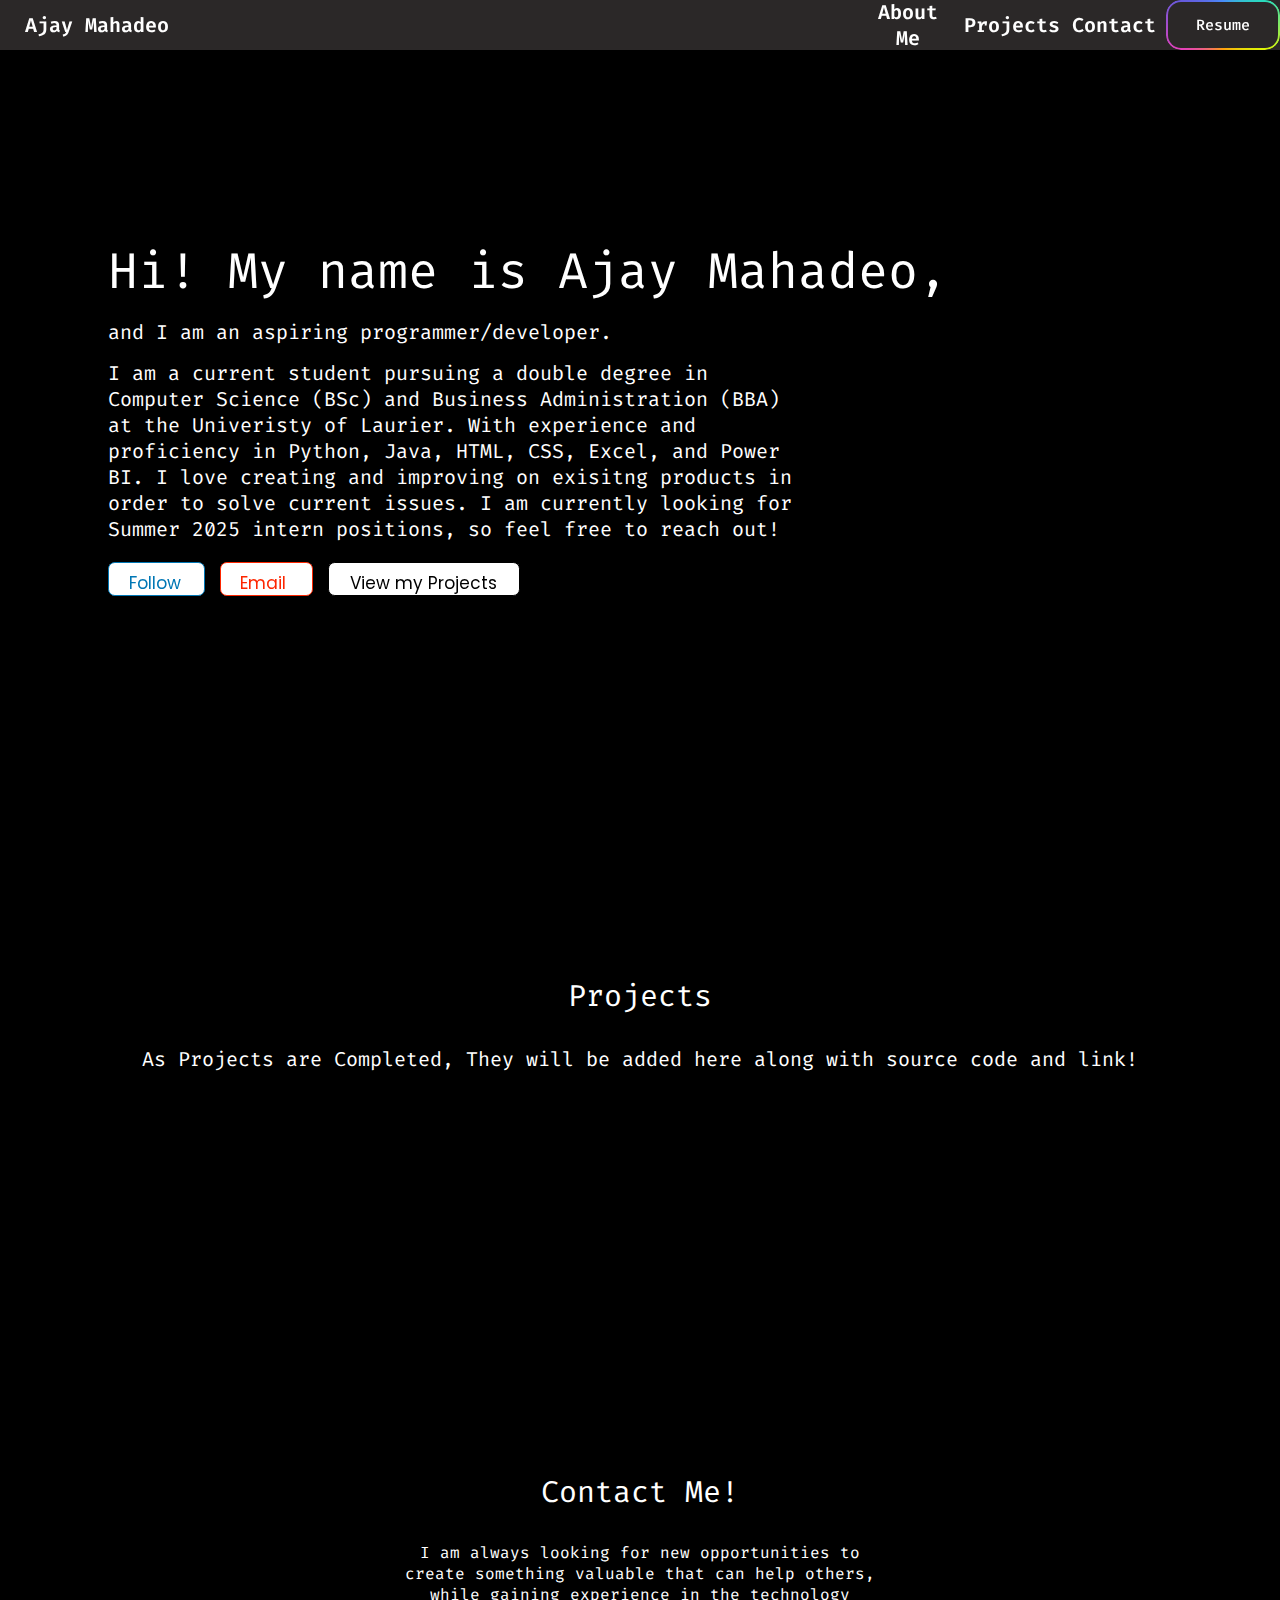
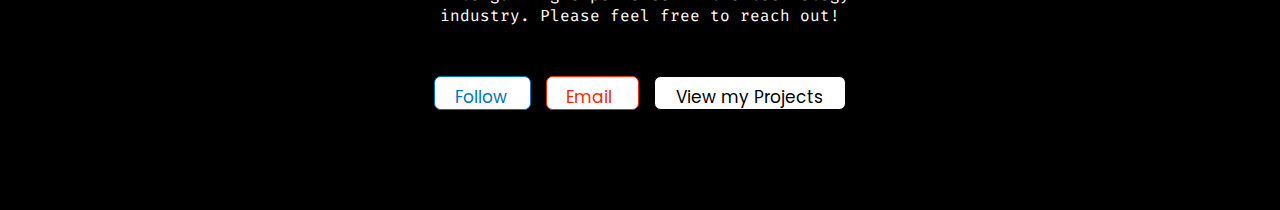
<file: index.html>
<!DOCTYPE html>
<html>
  <head>
    <title>Ajay Mahadeo</title>
    <link src="website-header.css">
    <link rel="preconnect" href="https://fonts.googleapis.com">
    <link rel="preconnect" href="https://fonts.gstatic.com" crossorigin>
    <link href="https://fonts.googleapis.com/css2?family=Fira+Code:wght@300..700&display=swap" rel="stylesheet">
    <link rel="stylesheet" href="header-animation.css">
    <link rel="stylesheet" href="intro-text.css">
    <link rel="stylesheet" href="contact.css">
    <link rel="preconnect" href="https://fonts.googleapis.com">
    <link rel="preconnect" href="https://fonts.gstatic.com" crossorigin>
    <link href="https://fonts.googleapis.com/css2?family=Poppins:ital,wght@0,100;0,200;0,300;0,400;0,500;0,600;0,700;0,800;0,900;1,100;1,200;1,300;1,400;1,500;1,600;1,700;1,800;1,900&display=swap" rel="stylesheet">
  </head>
 
  <body style="
  background-color: rgb(0, 0, 0);
  color: white;
  height: 1000px;
  padding-top: 30px;">

  <div class="header-style"> <!--Header Div with Styles--> 

  <div style ="width: 67%;">
    <button class="right-side-buttons"
    style="padding-left: 25px;"> <!--Top Left Name Div-->
      Ajay Mahadeo
    </button>
  </div>

  <div style="flex: 1;" > <!--About me Div - Styles included-->
    <button style="background-color: transparent;
    border: none;"
    class="right-side-buttons"> <!--About me Button-->
      About Me
    </button>
  </div> <!--About me Div Close-->


  <div style="flex: 1;"> <!--Project List Div - Styles Included-->
    <button style="background-color: transparent;
    border: none;"
    class="right-side-buttons"> <!--Project Button-->
      Projects
    </button>
  </div> <!--Project List Div Close-->


  <div style="flex: 1;"> <!--Contact Information Div - Styles Included-->
    <button style="background-color: transparent;
    border: none;"
    class="right-side-buttons"> <!--Contact Info Button-->
      Contact
    </button>
  </div> <!--Contact Information Div Close-->

  <div style="flex: 1;"> <!--Resume Download Button-->
    <a href="Ajay_Mahadeo_Application_Resume_Winter_2025.pdf" target="_blank">
      <button style="background-color: transparent;"
      class="resume-button">
        Resume
      </button>
    </a>
  </div>

  </div> <!--Header Div Close-->

  <div style="
   padding-top: 150px;
   padding-left: 100px;"> <!--About Me Paragraph-->

    <div>
      <p class="first-text">
        Hi! My name is Ajay Mahadeo,
      </p>
    </div>
  
    <div>
      <p class="second-text">
        and I am an aspiring programmer/developer.
      </p>
    </div>
    
    <div>
      <p class="third-text">
        I am a current student pursuing a double degree in Computer Science (BSc) and Business Administration (BBA) at the Univeristy of Laurier. 
        With experience and proficiency in Python, Java, HTML, CSS, Excel, and Power BI. I love creating and improving on exisitng products in order to solve current issues. 
        I am currently looking for Summer 2025 intern positions, so feel free to reach out!
      </p>
    </div>

  
  </div>

  <div style="display: flex;
  flex-direction: row;"> <!--Contact Information-->
    <div style="padding-left: 100px;"> <!--LinkedIn Button-->
    <a href="https://www.linkedin.com/in/ajay-mahadeo-584756243/" target="_blank">
      <button class="linked-button">
        <p>Follow</p>
        <svg viewBox="0 0 16 16" class="bi bi-whatsapp" fill="currentColor" height="16" width="16" xmlns="http://www.w3.org/2000/svg">
            <path d="M0 1.146C0 .513.526 0 1.175 0h13.65C15.474 0 16 .513 16 1.146v13.708c0 .633-.526 1.146-1.175 1.146H1.175C.526 16 0 15.487 0 14.854V1.146zm4.943 12.248V6.169H2.542v7.225h2.401zm-1.2-8.212c.837 0 1.358-.554 1.358-1.248-.015-.709-.52-1.248-1.342-1.248-.822 0-1.359.54-1.359 1.248 0 .694.521 1.248 1.327 1.248h.016zm4.908 8.212V9.359c0-.216.016-.432.08-.586.173-.431.568-.878 1.232-.878.869 0 1.216.662 1.216 1.634v3.865h2.401V9.25c0-2.22-1.184-3.252-2.764-3.252-1.274 0-1.845.7-2.165 1.193v.025h-.016a5.54 5.54 0 0 1 .016-.025V6.169h-2.4c.03.678 0 7.225 0 7.225h2.4z"></path>
        </svg>
      </button>
    </a>
    </div>
  
    <div style="padding-left: 15px;"> <!--Email Button-->
    <a href="mailto:ajaymahadeo0522@gmail.com">
      <button class="email-button">
        <p>Email</p>
          <svg xmlns="http://www.w3.org/2000/svg" width="16" height="16" fill="currentColor" class="bi bi-envelope" viewBox="0 0 16 16">
            <path d="M0 4a2 2 0 0 1 2-2h12a2 2 0 0 1 2 2v8a2 2 0 0 1-2 2H2a2 2 0 0 1-2-2zm2-1a1 1 0 0 0-1 1v.217l7 4.2 7-4.2V4a1 1 0 0 0-1-1zm13 2.383-4.708 2.825L15 11.105zm-.034 6.876-5.64-3.471L8 9.583l-1.326-.795-5.64 3.47A1 1 0 0 0 2 13h12a1 1 0 0 0 .966-.741M1 11.105l4.708-2.897L1 5.383z"/>
          </svg>
        </button>
    </a>
    </div>

    <div style="padding-left: 15px;"> <!--GitHub Button-->
    <a href="https://github.com/AJAYMAHADEO" target="_blank">
      <button class="github-button">
        <svg xmlns="http://www.w3.org/2000/svg" width="16" height="16" fill="currentColor" class="bi bi-github" viewBox="0 0 16 16">
          <path d="M8 0C3.58 0 0 3.58 0 8c0 3.54 2.29 6.53 5.47 7.59.4.07.55-.17.55-.38 0-.19-.01-.82-.01-1.49-2.01.37-2.53-.49-2.69-.94-.09-.23-.48-.94-.82-1.13-.28-.15-.68-.52-.01-.53.63-.01 1.08.58 1.23.82.72 1.21 1.87.87 2.33.66.07-.52.28-.87.51-1.07-1.78-.2-3.64-.89-3.64-3.95 0-.87.31-1.59.82-2.15-.08-.2-.36-1.02.08-2.12 0 0 .67-.21 2.2.82.64-.18 1.32-.27 2-.27s1.36.09 2 .27c1.53-1.04 2.2-.82 2.2-.82.44 1.1.16 1.92.08 2.12.51.56.82 1.27.82 2.15 0 3.07-1.87 3.75-3.65 3.95.29.25.54.73.54 1.48 0 1.07-.01 1.93-.01 2.2 0 .21.15.46.55.38A8.01 8.01 0 0 0 16 8c0-4.42-3.58-8-8-8"/>
        </svg>
        <p class="text">View my Projects</p>
      </button>  
    </a>
    </div>

  </div>

<div> <!--Projects Tab-->
  <div style="text-align: center;
  padding-top: 350px;
  font-size: 30px;">
    <p style="font-family: Fira Code;">Projects</p>
  </div>

  <div style="text-align: center;
  font-size: 20px;">
    <p style="font-family: Fira Code;">As Projects are Completed, They will be added here along with source code and link!</p>
  </div>
</div>

<div>
  <div style="text-align: center;
  padding-top: 350px; 
  font-size: 30px;">
    <p style="font-family: Fira Code;">Contact Me!</p>
  </div>

  <div style="text-align: center;">
    <p style="max-width: 500px;
    font-family: Fira Code; 
    font-size: 16px;
    margin: auto;">
      I am always looking for new opportunities to create something valuable that can help others, while gaining experience in the technology industry. 
      Please feel free to reach out!
    </p>
  </div>
</div>

<div style="display: flex;
flex-direction: row;
justify-content: center;
padding-top: 50px;
padding-bottom: 100px;"> <!--Contact Information-->
    <div> <!--LinkedIn Button-->
      <a href="https://www.linkedin.com/in/ajay-mahadeo-584756243/" target="_blank">
        <button class="linked-button">
          <p>Follow</p>
          <svg viewBox="0 0 16 16" class="bi bi-whatsapp" fill="currentColor" height="16" width="16" xmlns="http://www.w3.org/2000/svg">
              <path d="M0 1.146C0 .513.526 0 1.175 0h13.65C15.474 0 16 .513 16 1.146v13.708c0 .633-.526 1.146-1.175 1.146H1.175C.526 16 0 15.487 0 14.854V1.146zm4.943 12.248V6.169H2.542v7.225h2.401zm-1.2-8.212c.837 0 1.358-.554 1.358-1.248-.015-.709-.52-1.248-1.342-1.248-.822 0-1.359.54-1.359 1.248 0 .694.521 1.248 1.327 1.248h.016zm4.908 8.212V9.359c0-.216.016-.432.08-.586.173-.431.568-.878 1.232-.878.869 0 1.216.662 1.216 1.634v3.865h2.401V9.25c0-2.22-1.184-3.252-2.764-3.252-1.274 0-1.845.7-2.165 1.193v.025h-.016a5.54 5.54 0 0 1 .016-.025V6.169h-2.4c.03.678 0 7.225 0 7.225h2.4z"></path>
          </svg>
        </button>
      </a>
      </div>

      <div style="padding-left: 15px;"> <!--Email Button-->
        <a href="mailto:ajaymahadeo0522@gmail.com">
          <button class="email-button">
            <p>Email</p>
              <svg xmlns="http://www.w3.org/2000/svg" width="16" height="16" fill="currentColor" class="bi bi-envelope" viewBox="0 0 16 16">
                <path d="M0 4a2 2 0 0 1 2-2h12a2 2 0 0 1 2 2v8a2 2 0 0 1-2 2H2a2 2 0 0 1-2-2zm2-1a1 1 0 0 0-1 1v.217l7 4.2 7-4.2V4a1 1 0 0 0-1-1zm13 2.383-4.708 2.825L15 11.105zm-.034 6.876-5.64-3.471L8 9.583l-1.326-.795-5.64 3.47A1 1 0 0 0 2 13h12a1 1 0 0 0 .966-.741M1 11.105l4.708-2.897L1 5.383z"/>
              </svg>
            </button>
        </a>
        </div>

        <div style="padding-left: 15px;"> <!--GitHub Button-->
          <a href="https://github.com/AJAYMAHADEO" target="_blank">
            <button class="github-button">
              <svg xmlns="http://www.w3.org/2000/svg" width="16" height="16" fill="currentColor" class="bi bi-github" viewBox="0 0 16 16">
                <path d="M8 0C3.58 0 0 3.58 0 8c0 3.54 2.29 6.53 5.47 7.59.4.07.55-.17.55-.38 0-.19-.01-.82-.01-1.49-2.01.37-2.53-.49-2.69-.94-.09-.23-.48-.94-.82-1.13-.28-.15-.68-.52-.01-.53.63-.01 1.08.58 1.23.82.72 1.21 1.87.87 2.33.66.07-.52.28-.87.51-1.07-1.78-.2-3.64-.89-3.64-3.95 0-.87.31-1.59.82-2.15-.08-.2-.36-1.02.08-2.12 0 0 .67-.21 2.2.82.64-.18 1.32-.27 2-.27s1.36.09 2 .27c1.53-1.04 2.2-.82 2.2-.82.44 1.1.16 1.92.08 2.12.51.56.82 1.27.82 2.15 0 3.07-1.87 3.75-3.65 3.95.29.25.54.73.54 1.48 0 1.07-.01 1.93-.01 2.2 0 .21.15.46.55.38A8.01 8.01 0 0 0 16 8c0-4.42-3.58-8-8-8"/>
              </svg>
              <p class="text">View my Projects</p>
            </button>  
          </a>
          </div>

</div>

















  </body>
</html>
</file>
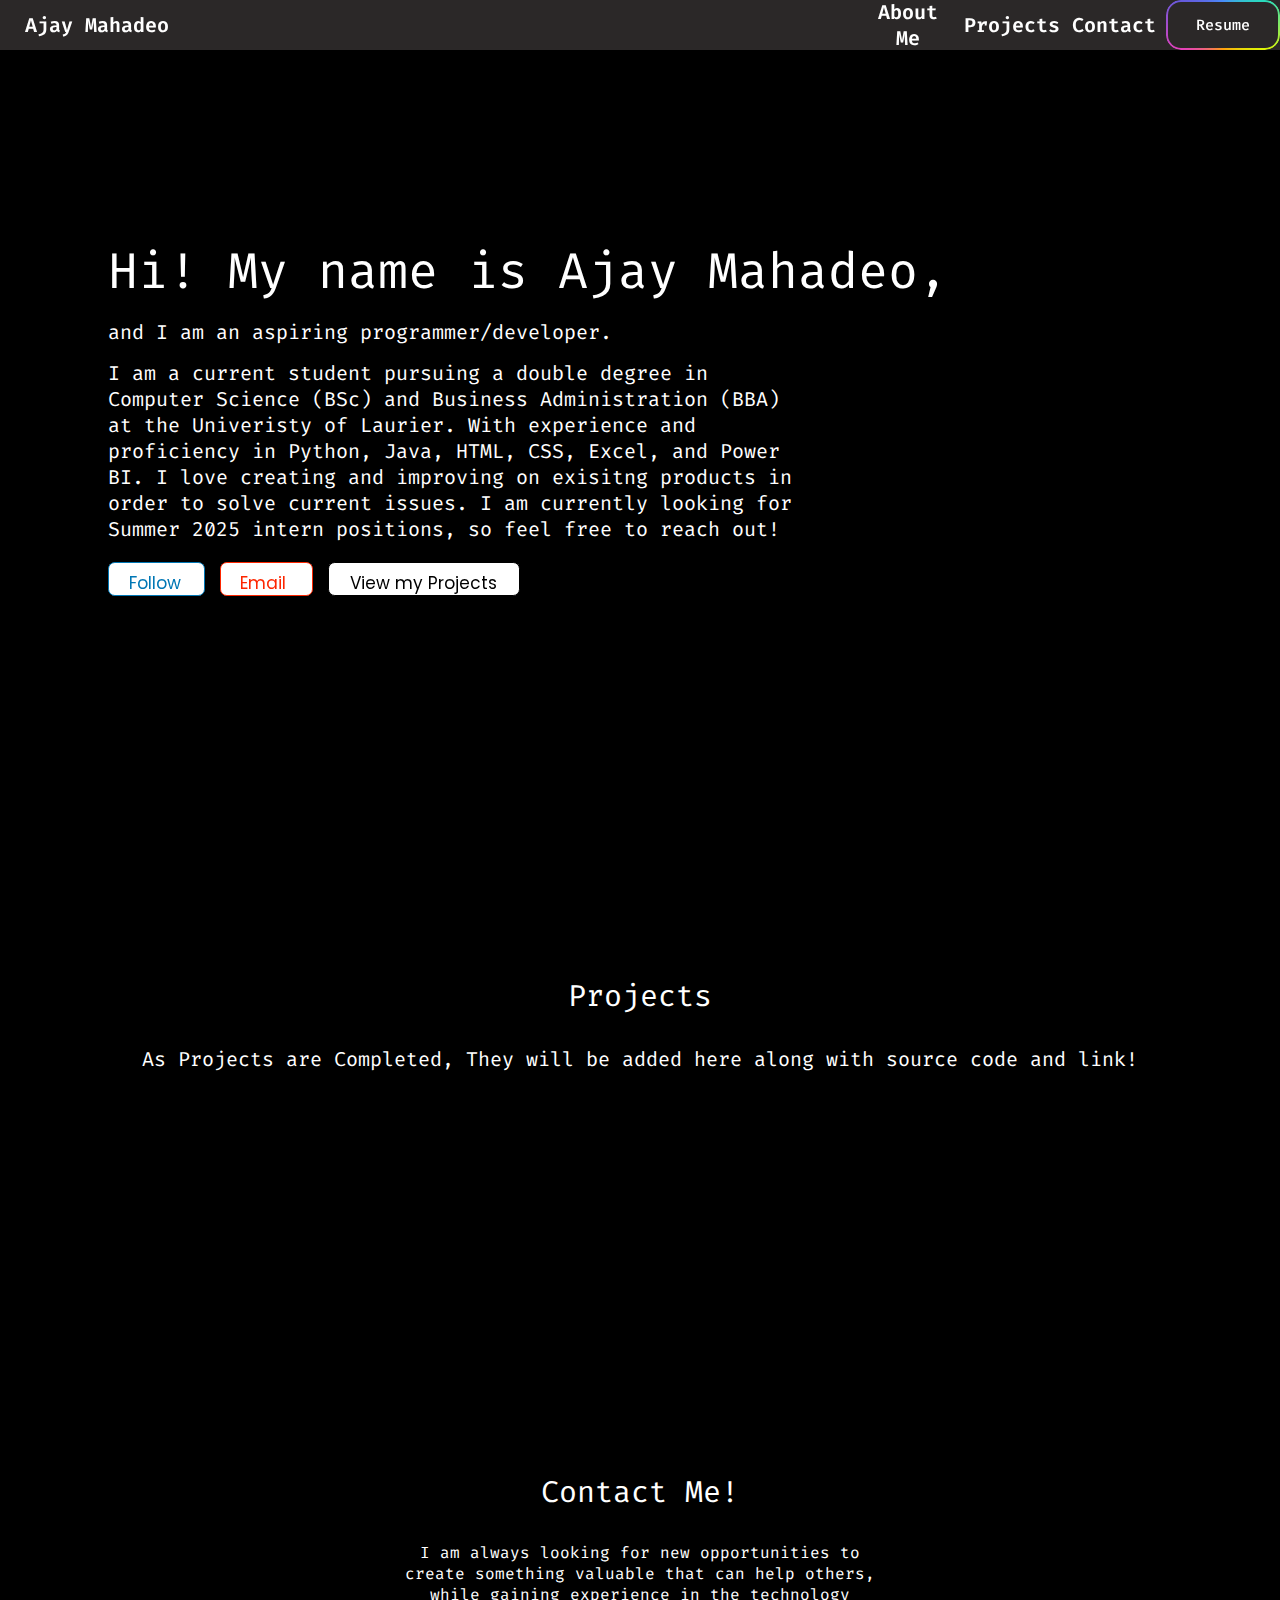
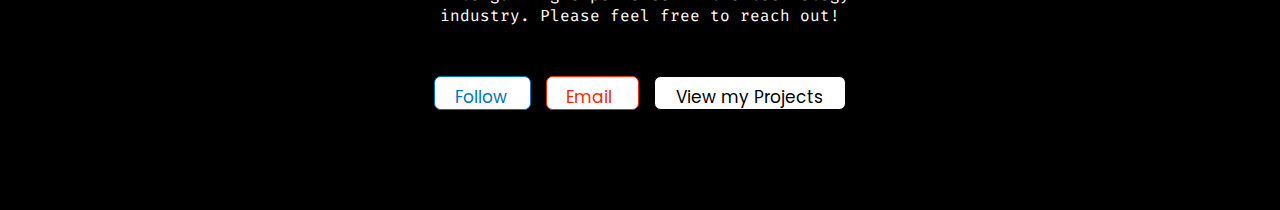
<file: personal-site.html>
<!DOCTYPE html>
<html>
  <head>
    <title>Ajay Mahadeo</title>
    <link src="website-header.css">
    <link rel="preconnect" href="https://fonts.googleapis.com">
    <link rel="preconnect" href="https://fonts.gstatic.com" crossorigin>
    <link href="https://fonts.googleapis.com/css2?family=Fira+Code:wght@300..700&display=swap" rel="stylesheet">
    <link rel="stylesheet" href="header-animation.css">
    <link rel="stylesheet" href="intro-text.css">
    <link rel="stylesheet" href="contact.css">
    <link rel="preconnect" href="https://fonts.googleapis.com">
    <link rel="preconnect" href="https://fonts.gstatic.com" crossorigin>
    <link href="https://fonts.googleapis.com/css2?family=Poppins:ital,wght@0,100;0,200;0,300;0,400;0,500;0,600;0,700;0,800;0,900;1,100;1,200;1,300;1,400;1,500;1,600;1,700;1,800;1,900&display=swap" rel="stylesheet">
  </head>
 
  <body style="
  background-color: rgb(0, 0, 0);
  color: white;
  height: 1000px;
  padding-top: 30px;">

  <div class="header-style"> <!--Header Div with Styles--> 

  <div style ="width: 67%;">
    <button class="right-side-buttons"
    style="padding-left: 25px;"> <!--Top Left Name Div-->
      Ajay Mahadeo
    </button>
  </div>

  <div style="flex: 1;" > <!--About me Div - Styles included-->
    <button style="background-color: transparent;
    border: none;"
    class="right-side-buttons"> <!--About me Button-->
      About Me
    </button>
  </div> <!--About me Div Close-->


  <div style="flex: 1;"> <!--Project List Div - Styles Included-->
    <button style="background-color: transparent;
    border: none;"
    class="right-side-buttons"> <!--Project Button-->
      Projects
    </button>
  </div> <!--Project List Div Close-->


  <div style="flex: 1;"> <!--Contact Information Div - Styles Included-->
    <button style="background-color: transparent;
    border: none;"
    class="right-side-buttons"> <!--Contact Info Button-->
      Contact
    </button>
  </div> <!--Contact Information Div Close-->

  <div style="flex: 1;"> <!--Resume Download Button-->
    <a href="Ajay_Mahadeo_Application_Resume_Winter_2025.pdf" target="_blank">
      <button style="background-color: transparent;"
      class="resume-button">
        Resume
      </button>
    </a>
  </div>

  </div> <!--Header Div Close-->

  <div style="
   padding-top: 150px;
   padding-left: 100px;"> <!--About Me Paragraph-->

    <div>
      <p class="first-text">
        Hi! My name is Ajay Mahadeo,
      </p>
    </div>
  
    <div>
      <p class="second-text">
        and I am an aspiring programmer/developer.
      </p>
    </div>
    
    <div>
      <p class="third-text">
        I am a current student pursuing a double degree in Computer Science (BSc) and Business Administration (BBA) at the Univeristy of Laurier. 
        With experience and proficiency in Python, Java, HTML, CSS, Excel, and Power BI. I love creating and improving on exisitng products in order to solve current issues. 
        I am currently looking for Summer 2025 intern positions, so feel free to reach out!
      </p>
    </div>

  
  </div>

  <div style="display: flex;
  flex-direction: row;"> <!--Contact Information-->
    <div style="padding-left: 100px;"> <!--LinkedIn Button-->
    <a href="https://www.linkedin.com/in/ajay-mahadeo-584756243/" target="_blank">
      <button class="linked-button">
        <p>Follow</p>
        <svg viewBox="0 0 16 16" class="bi bi-whatsapp" fill="currentColor" height="16" width="16" xmlns="http://www.w3.org/2000/svg">
            <path d="M0 1.146C0 .513.526 0 1.175 0h13.65C15.474 0 16 .513 16 1.146v13.708c0 .633-.526 1.146-1.175 1.146H1.175C.526 16 0 15.487 0 14.854V1.146zm4.943 12.248V6.169H2.542v7.225h2.401zm-1.2-8.212c.837 0 1.358-.554 1.358-1.248-.015-.709-.52-1.248-1.342-1.248-.822 0-1.359.54-1.359 1.248 0 .694.521 1.248 1.327 1.248h.016zm4.908 8.212V9.359c0-.216.016-.432.08-.586.173-.431.568-.878 1.232-.878.869 0 1.216.662 1.216 1.634v3.865h2.401V9.25c0-2.22-1.184-3.252-2.764-3.252-1.274 0-1.845.7-2.165 1.193v.025h-.016a5.54 5.54 0 0 1 .016-.025V6.169h-2.4c.03.678 0 7.225 0 7.225h2.4z"></path>
        </svg>
      </button>
    </a>
    </div>
  
    <div style="padding-left: 15px;"> <!--Email Button-->
    <a href="mailto:ajaymahadeo0522@gmail.com">
      <button class="email-button">
        <p>Email</p>
          <svg xmlns="http://www.w3.org/2000/svg" width="16" height="16" fill="currentColor" class="bi bi-envelope" viewBox="0 0 16 16">
            <path d="M0 4a2 2 0 0 1 2-2h12a2 2 0 0 1 2 2v8a2 2 0 0 1-2 2H2a2 2 0 0 1-2-2zm2-1a1 1 0 0 0-1 1v.217l7 4.2 7-4.2V4a1 1 0 0 0-1-1zm13 2.383-4.708 2.825L15 11.105zm-.034 6.876-5.64-3.471L8 9.583l-1.326-.795-5.64 3.47A1 1 0 0 0 2 13h12a1 1 0 0 0 .966-.741M1 11.105l4.708-2.897L1 5.383z"/>
          </svg>
        </button>
    </a>
    </div>

    <div style="padding-left: 15px;"> <!--GitHub Button-->
    <a href="https://github.com/AJAYMAHADEO" target="_blank">
      <button class="github-button">
        <svg xmlns="http://www.w3.org/2000/svg" width="16" height="16" fill="currentColor" class="bi bi-github" viewBox="0 0 16 16">
          <path d="M8 0C3.58 0 0 3.58 0 8c0 3.54 2.29 6.53 5.47 7.59.4.07.55-.17.55-.38 0-.19-.01-.82-.01-1.49-2.01.37-2.53-.49-2.69-.94-.09-.23-.48-.94-.82-1.13-.28-.15-.68-.52-.01-.53.63-.01 1.08.58 1.23.82.72 1.21 1.87.87 2.33.66.07-.52.28-.87.51-1.07-1.78-.2-3.64-.89-3.64-3.95 0-.87.31-1.59.82-2.15-.08-.2-.36-1.02.08-2.12 0 0 .67-.21 2.2.82.64-.18 1.32-.27 2-.27s1.36.09 2 .27c1.53-1.04 2.2-.82 2.2-.82.44 1.1.16 1.92.08 2.12.51.56.82 1.27.82 2.15 0 3.07-1.87 3.75-3.65 3.95.29.25.54.73.54 1.48 0 1.07-.01 1.93-.01 2.2 0 .21.15.46.55.38A8.01 8.01 0 0 0 16 8c0-4.42-3.58-8-8-8"/>
        </svg>
        <p class="text">View my Projects</p>
      </button>  
    </a>
    </div>

  </div>

<div> <!--Projects Tab-->
  <div style="text-align: center;
  padding-top: 350px;
  font-size: 30px;">
    <p style="font-family: Fira Code;">Projects</p>
  </div>

  <div style="text-align: center;
  font-size: 20px;">
    <p style="font-family: Fira Code;">As Projects are Completed, They will be added here along with source code and link!</p>
  </div>
</div>

<div>
  <div style="text-align: center;
  padding-top: 350px; 
  font-size: 30px;">
    <p style="font-family: Fira Code;">Contact Me!</p>
  </div>

  <div style="text-align: center;">
    <p style="max-width: 500px;
    font-family: Fira Code; 
    font-size: 16px;
    margin: auto;">
      I am always looking for new opportunities to create something valuable that can help others, while gaining experience in the technology industry. 
      Please feel free to reach out!
    </p>
  </div>
</div>

<div style="display: flex;
flex-direction: row;
justify-content: center;
padding-top: 50px;
padding-bottom: 100px;"> <!--Contact Information-->
    <div> <!--LinkedIn Button-->
      <a href="https://www.linkedin.com/in/ajay-mahadeo-584756243/" target="_blank">
        <button class="linked-button">
          <p>Follow</p>
          <svg viewBox="0 0 16 16" class="bi bi-whatsapp" fill="currentColor" height="16" width="16" xmlns="http://www.w3.org/2000/svg">
              <path d="M0 1.146C0 .513.526 0 1.175 0h13.65C15.474 0 16 .513 16 1.146v13.708c0 .633-.526 1.146-1.175 1.146H1.175C.526 16 0 15.487 0 14.854V1.146zm4.943 12.248V6.169H2.542v7.225h2.401zm-1.2-8.212c.837 0 1.358-.554 1.358-1.248-.015-.709-.52-1.248-1.342-1.248-.822 0-1.359.54-1.359 1.248 0 .694.521 1.248 1.327 1.248h.016zm4.908 8.212V9.359c0-.216.016-.432.08-.586.173-.431.568-.878 1.232-.878.869 0 1.216.662 1.216 1.634v3.865h2.401V9.25c0-2.22-1.184-3.252-2.764-3.252-1.274 0-1.845.7-2.165 1.193v.025h-.016a5.54 5.54 0 0 1 .016-.025V6.169h-2.4c.03.678 0 7.225 0 7.225h2.4z"></path>
          </svg>
        </button>
      </a>
      </div>

      <div style="padding-left: 15px;"> <!--Email Button-->
        <a href="mailto:ajaymahadeo0522@gmail.com">
          <button class="email-button">
            <p>Email</p>
              <svg xmlns="http://www.w3.org/2000/svg" width="16" height="16" fill="currentColor" class="bi bi-envelope" viewBox="0 0 16 16">
                <path d="M0 4a2 2 0 0 1 2-2h12a2 2 0 0 1 2 2v8a2 2 0 0 1-2 2H2a2 2 0 0 1-2-2zm2-1a1 1 0 0 0-1 1v.217l7 4.2 7-4.2V4a1 1 0 0 0-1-1zm13 2.383-4.708 2.825L15 11.105zm-.034 6.876-5.64-3.471L8 9.583l-1.326-.795-5.64 3.47A1 1 0 0 0 2 13h12a1 1 0 0 0 .966-.741M1 11.105l4.708-2.897L1 5.383z"/>
              </svg>
            </button>
        </a>
        </div>

        <div style="padding-left: 15px;"> <!--GitHub Button-->
          <a href="https://github.com/AJAYMAHADEO" target="_blank">
            <button class="github-button">
              <svg xmlns="http://www.w3.org/2000/svg" width="16" height="16" fill="currentColor" class="bi bi-github" viewBox="0 0 16 16">
                <path d="M8 0C3.58 0 0 3.58 0 8c0 3.54 2.29 6.53 5.47 7.59.4.07.55-.17.55-.38 0-.19-.01-.82-.01-1.49-2.01.37-2.53-.49-2.69-.94-.09-.23-.48-.94-.82-1.13-.28-.15-.68-.52-.01-.53.63-.01 1.08.58 1.23.82.72 1.21 1.87.87 2.33.66.07-.52.28-.87.51-1.07-1.78-.2-3.64-.89-3.64-3.95 0-.87.31-1.59.82-2.15-.08-.2-.36-1.02.08-2.12 0 0 .67-.21 2.2.82.64-.18 1.32-.27 2-.27s1.36.09 2 .27c1.53-1.04 2.2-.82 2.2-.82.44 1.1.16 1.92.08 2.12.51.56.82 1.27.82 2.15 0 3.07-1.87 3.75-3.65 3.95.29.25.54.73.54 1.48 0 1.07-.01 1.93-.01 2.2 0 .21.15.46.55.38A8.01 8.01 0 0 0 16 8c0-4.42-3.58-8-8-8"/>
              </svg>
              <p class="text">View my Projects</p>
            </button>  
          </a>
          </div>

</div>

















  </body>
</html>
</file>
<file: header-animation.css>
.header-style{
  height: 50px;

  display: flex; 
  flex-direction: row;
  align-items: center;
  justify-content: space-between;

  background-color: rgb(43, 40, 40);
  position: fixed; 
  top: 0;
  left: 0; 
  right: 0; 
}

.header-button{
  background-color: transparent;
  border: none;
}

.right-side-buttons {
  color: white;
  text-decoration: none;
  font-size: 20px;
  border: none;
  background: none;
  font-weight: 600;
  font-family: Fira Code;
  text-align: center;
}

.right-side-buttons::before {
  margin-left: auto;
}

.right-side-buttons::after, .right-side-buttons::before {
  content: '';
  width: 0%;
  height: 2px;
  background: #f44336;
  display: block;
  transition: 0.5s;
}

.right-side-buttons:hover::after, .right-side-button:hover::before {
  width: 100%;
}


.resume-button {
  --border-radius: 15px;
  --border-width: 2px;
  appearance: none;
  position: relative;
  padding: 1em 2em;
  border: 0;
  background-color: #212121;
  font-family: Fira Code;
  font-size: 15px;
  font-weight: 500;
  color: #fff;
  z-index: 2;
 }
 
 .resume-button::after{
  --m-i: linear-gradient(#000, #000);
  --m-o: content-box, padding-box;
  content: "";
  position: absolute;
  left: 0;
  top: 0;
  width: 100%;
  height: 100%;
  padding: var(--border-width);
  border-radius: var(--border-radius);
  background-image: conic-gradient(
     #488cfb,
     #29dbbc,
     #ddf505,
     #ff9f0e,
     #e440bb,
     #655adc,
     #488cfb
   );
  -webkit-mask-image: var(--m-i), var(--m-i);
  mask-image: var(--m-i), var(--m-i);
  -webkit-mask-origin: var(--m-o);
  mask-origin: var(--m-o);
  -webkit-mask-clip: var(--m-o);
  mask-composite: exclude;
  -webkit-mask-composite: destination-out;
  filter: hue-rotate(0);
  animation: rotate-hue linear 500ms infinite;
  animation-play-state: paused;
 }
 
 .resume-button:hover::after {
  animation-play-state: running;
 }
 
 @keyframes rotate-hue {
  to {
   filter: hue-rotate(1turn);
  }
 }
 
 .resume-button,
 button::after {
  box-sizing: border-box;
 }
 
 .resume-button:active {
  --border-width: 5px;
 }
</file>
<file: intro-text.css>
.first-text{
  font-size: 50px; 
  font-family: Fira Code;
  margin-bottom: 0px; 
}

.second-text{
  font-size: 20px; 
  font-family: Fira Code;
  margin-top: 15px;
  margin-bottom: 0px;
}

.third-text{
  width: 700px;
  font-size: 20px; 
  font-family: Fira Code; 
  margin-top: 15px;
}
</file>
<file: contact.css>
.contact-display{
  display: inline-block;
}

.linked-button {
  background-color: #fff;
  border: 1px solid #0077b5;
  padding: 5px;
  position: relative;
  width: 5.7em;
  height: 2em;
  transition: 0.5s;
  font-size: 17px;
  border-radius: 0.4em;
  font-family: Poppins;
}

.linked-button p {
  position: absolute;
  top: 0.4em;
  left: 1.2em;
  margin: 0;
  padding: 0;
  transition: .5s;
  color: #0077b5;
}

.linked-button svg {
  position: absolute;
  top: 0.45em;
  right: 0.5em;
  margin: 0;
  padding: 0;
  opacity: 0;
  transition: 0.5s;
  height: 1em;
  fill: #fff
}

.linked-button:hover p {
  left: 0.6em;
  color: #fff
}

.linked-button:hover svg {
  opacity: 1;
}

.linked-button:hover {
  background-color: #0077b5;
}


.email-button {
  background-color: #fff;
  border: 1px solid #fd2600;
  padding: 5px;
  position: relative;
  width: 5.5em;
  height: 2em;
  transition: 0.5s;
  font-size: 17px;
  border-radius: 0.4em;
  flex: 1;
  font-family: Poppins;
}

.email-button p {
  position: absolute;
  top: 0.4em;
  left: 1.15em;
  margin: 0;
  padding: 0;
  transition: .5s;
  color: #fd2600;
}

.email-button svg {
  position: absolute;
  top: 0.45em;
  right: 0.5em;
  margin: 0;
  padding: 0;
  opacity: 0;
  transition: 0.5s;
  height: 1em;
  fill: #fff
}

.email-button:hover p {
  left: 0.5em;
  color: #fff
}

.email-button:hover svg {
  opacity: 1;
}

.email-button:hover {
  background-color: #fd2600;
}

.github-button {
  background-color: #fff;
  border: 1px solid #000000;
  padding: 5px;
  position: relative;
  width: 11.3em;
  height: 2em;
  transition: 0.5s;
  font-size: 17px;
  border-radius: 0.4em;
  font-family: Poppins;
}

.github-button p {
  position: absolute;
  top: 0.4em;
  left: 1.2em;
  margin: 0;
  padding: 0;
  transition: .5s;
  color: #000000;
}

.github-button svg {
  position: absolute;
  top: 0.45em;
  right: 0.5em;
  margin: 0;
  padding: 0;
  opacity: 0;
  transition: 0.5s;
  height: 1em;
  fill: #fff
}

.github-button:hover p {
  left: 0.6em;
  color: #fff
}

.github-button:hover svg {
  opacity: 1;
}

.github-button:hover {
  background-color: #000000;
}
</file>
